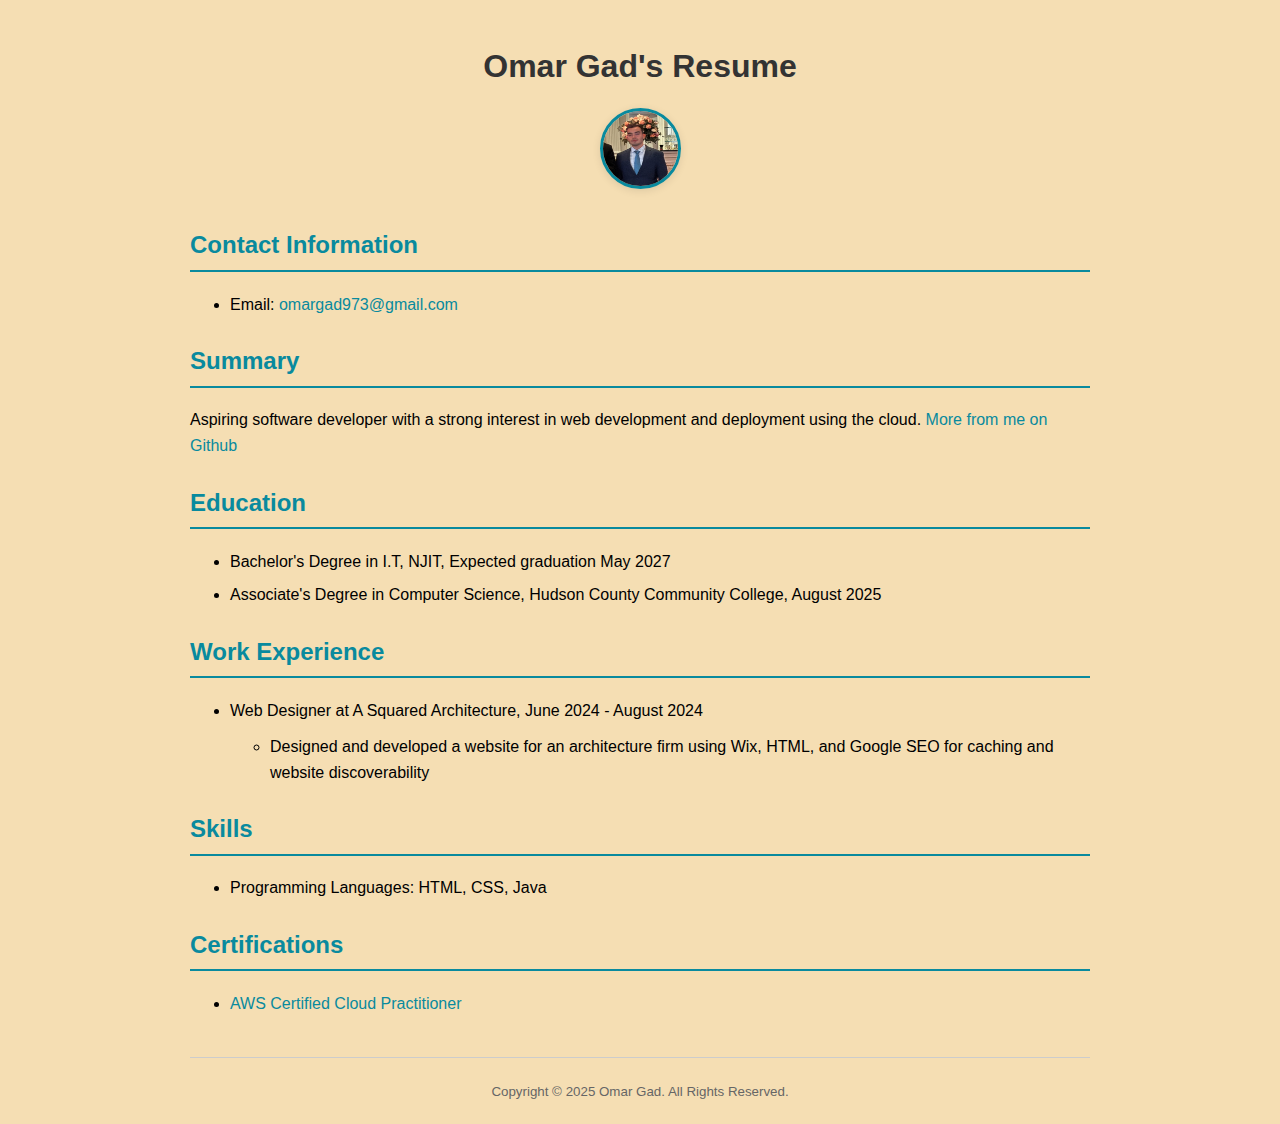
<file: index.html>
<!DOCTYPE html>
<html lang="en">
<head>
    <meta charset="UTF-8">
    <meta name="viewport" content="width=device-width, initial-scale=1.0">
    <meta name="description" content="Omar Gad - Aspiring Software Developer with AWS Cloud Practitioner Certification. View my resume, skills, and experience.">
    <link rel="stylesheet" href="styles.css">
    <link rel="icon" type="image/png" href="favicon.png">
    <title>Omar Gad - Resume</title>
    <script type="application/ld+json">
    {
        "@context": "https://schema.org",
        "@type": "Person",
        "name": "Omar Gad",
        "email": "omargad973@gmail.com",
        "url": "https://github.com/omargad-sys",
        "jobTitle": "Aspiring Software Developer",
        "alumniOf": [
            {
                "@type": "EducationalOrganization",
                "name": "New Jersey Institute of Technology"
            },
            {
                "@type": "EducationalOrganization",
                "name": "Hudson County Community College"
            }
        ],
        "hasCredential": {
            "@type": "EducationalOccupationalCredential",
            "name": "AWS Certified Cloud Practitioner",
            "url": "https://www.credly.com/badges/ad61019e-35ed-40e6-9cbf-fd80f1c6b112/public_url"
        },
        "knowsAbout": ["HTML", "CSS", "Java", "Web Development", "Cloud Computing"]
    }
    </script>
</head>
<body>
    <header class="heading">
        <h1>Omar Gad's Resume</h1>
        <img class="profile-pic" src="Omar Gad.JPG" alt="Omar Gad professional headshot" width="75" height="75">
    </header>

    <main>
        <section aria-labelledby="contact-heading">
            <h2 id="contact-heading">Contact Information</h2>
            <ul>
                <li>Email: <a href="mailto:omargad973@gmail.com">omargad973@gmail.com</a></li>
            </ul>
        </section>

        <section aria-labelledby="summary-heading">
            <h2 id="summary-heading">Summary</h2>
            <p>
                Aspiring software developer with a strong interest in web development and deployment using the cloud.
                <a href="https://Github.com/omargad-sys" target="_blank" rel="noopener noreferrer">More from me on Github</a>
            </p>
        </section>

        <section aria-labelledby="education-heading">
            <h2 id="education-heading">Education</h2>
            <ul>
                <li>Bachelor's Degree in I.T, NJIT, Expected graduation May 2027</li>
                <li>Associate's Degree in Computer Science, Hudson County Community College, August 2025</li>
            </ul>
        </section>

        <section aria-labelledby="experience-heading">
            <h2 id="experience-heading">Work Experience</h2>
            <ul>
                <li>
                    Web Designer at A Squared Architecture, June 2024 - August 2024
                    <ul>
                        <li>Designed and developed a website for an architecture firm using Wix, HTML, and Google SEO for caching and website discoverability</li>
                    </ul>
                </li>
            </ul>
        </section>

        <section aria-labelledby="skills-heading">
            <h2 id="skills-heading">Skills</h2>
            <ul>
                <li>Programming Languages: HTML, CSS, Java</li>
            </ul>
        </section>

        <section aria-labelledby="certifications-heading">
            <h2 id="certifications-heading">Certifications</h2>
            <ul>
                <li><a href="https://www.credly.com/badges/ad61019e-35ed-40e6-9cbf-fd80f1c6b112/public_url" target="_blank" rel="noopener noreferrer">AWS Certified Cloud Practitioner</a></li>
            </ul>
        </section>
    </main>

    <footer>
        <small>Copyright © 2025 Omar Gad. All Rights Reserved.</small>
    </footer>
</body>
</html>
</file>
<file: styles.css>
/* Base styles */
body {
    background-color: wheat;
    max-width: 900px;
    margin: 0 auto;
    padding: 20px;
    line-height: 1.6;
    font-family: -apple-system, BlinkMacSystemFont, 'Segoe UI', Arial, sans-serif;
}

/* Header styling */
.heading {
    text-align: center;
    margin-bottom: 30px;
}

h1 {
    text-align: center;
    color: #333;
    margin-bottom: 15px;
}

h2 {
    color: #098a9e;
    border-bottom: 2px solid #098a9e;
    padding-bottom: 5px;
    margin-top: 25px;
}

/* Profile picture */
.profile-pic {
    border-radius: 50%;
    border: 3px solid #098a9e;
    box-shadow: 0 2px 8px rgba(0, 0, 0, 0.1);
}

/* Links */
a {
    color: #098a9e;
    text-decoration: none;
    font-weight: 500;
}

a:hover {
    text-decoration: underline;
    color: #076a7a;
}

/* Lists */
ul {
    margin: 10px 0;
}

li {
    margin: 8px 0;
}

/* Sections */
section {
    margin-bottom: 25px;
}

/* Footer */
footer {
    text-align: center;
    margin-top: 40px;
    padding-top: 20px;
    border-top: 1px solid #ccc;
    color: #666;
}

/* Responsive design */
@media (max-width: 600px) {
    body {
        padding: 10px;
    }

    h1 {
        font-size: 1.5em;
    }

    h2 {
        font-size: 1.3em;
    }
}

/* Print styles */
@media print {
    body {
        background-color: white;
        max-width: 100%;
        padding: 0;
    }

    .profile-pic {
        border: 2px solid #000;
    }

    a {
        color: #000;
        text-decoration: underline;
    }
}
</file>
